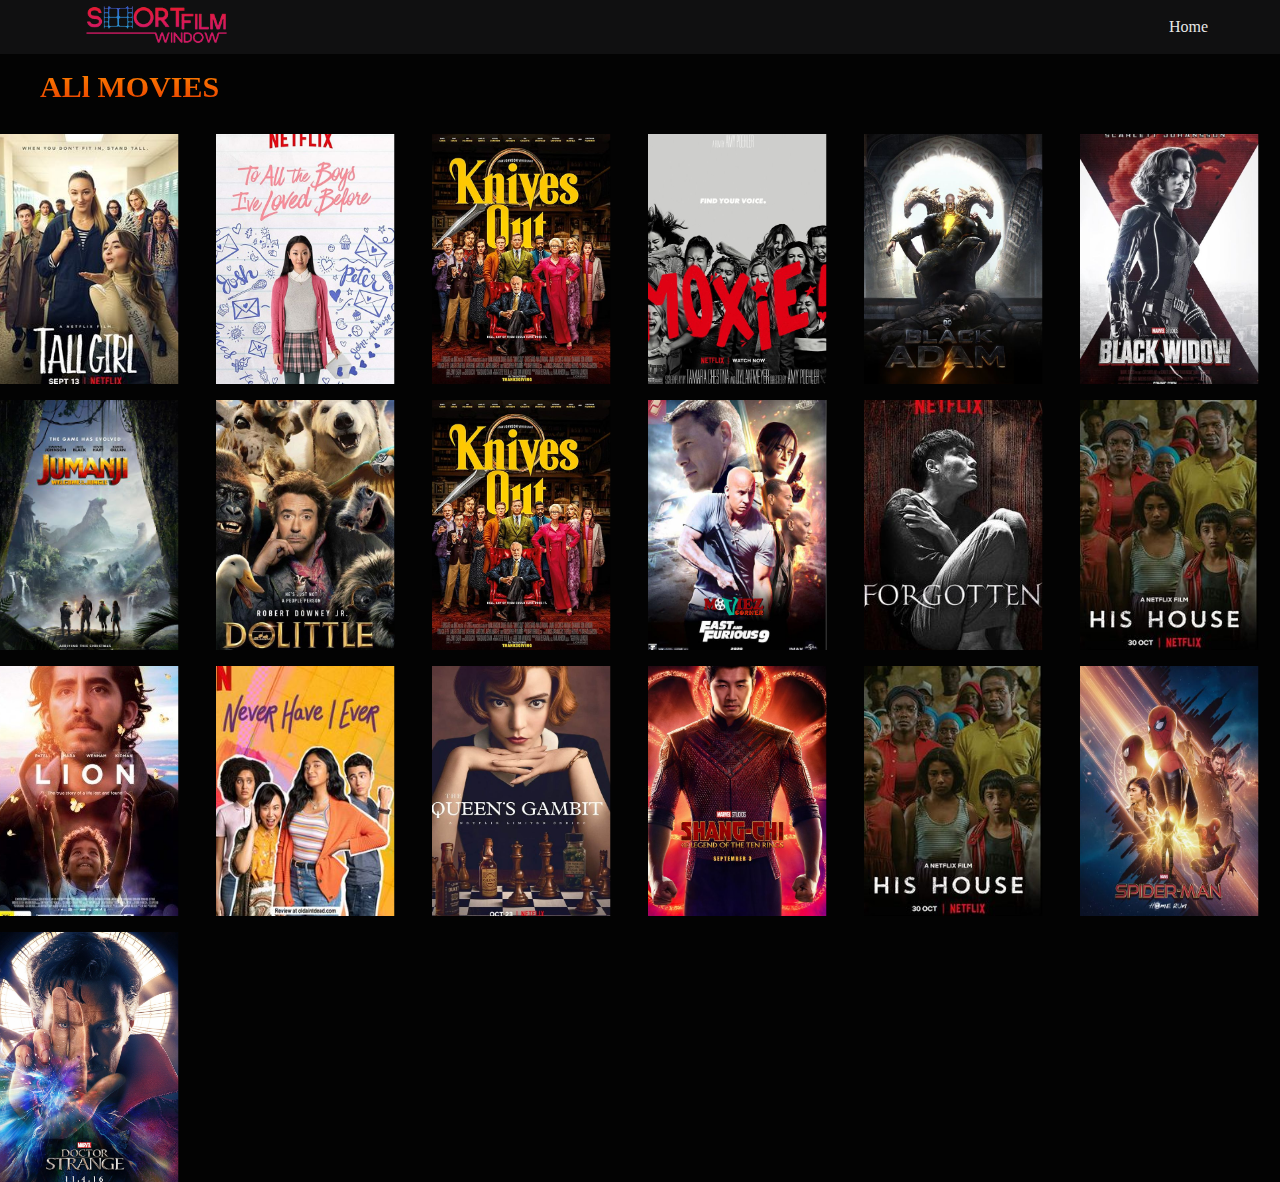
<file: Ajency/Index.html>
<!DOCTYPE html>
<html>
   
    <head>
        <title>Short Film window</title>
        <meta charset="UTF-8">
        <link rel="stylesheet" href="https://use.fontawesome.com/releases/v5.6.3/css/all.css">
        <meta name="viewport" content="width=device-width, initial-scale=1.0">
        <link rel="stylesheet" type="text/css" href="Style3.css">
      
    </head>
    <header>
      <div class="nav-container">
          <nav class="nav-checkbox">
              <a href="#">     <img  class="logo" src="logo.png"></a>
              <input id="tab-nav" type="checkbox" class="tab-nav" name="tabs">
              <label for="tab-nav" class="tab-nav-label">Menu</label>
              <ul class="tab-content">
                <li><a href="menu.html">Home</a></li>
                <li><a href="#"></a></li>
              </ul>
          </nav>
      </div>
  </header>
    <div class= "title2">ALl MOVIES</div>
    <div class="child-page-listing">
    
      <div class="grid-container">
    
        <article class="movie-listing">
    <a class="movie-title" href="#">
              San Francisco           </a>
          <div class="movie-image">
            <a href="#">
                <img  src="all.jpg">    </a>
          </div>
        </article>
        <article class="movie-listing">
          <a class="movie-title" href="#">
              London            </a>
          <div class="movie-image">
            <a href="#">
                <img  src="toall.jpg">  </a>
          </div>
        </article>
        <article class="movie-listing">
          <a class="movie-title" href="#">
              New York            </a>
          <div class="movie-image">
            <a href="#">
                <img  src="KO.jpg">  </a>
          </div>
        </article>
        <article class="movie-listing">
          <a class="movie-title" href="#">Cape Town </a>
          <div class="movie-image">
            <a href="#"> <img  src="moxie.jpg">  </a>
          </div>
        </article>
        <article class="movie-listing">
          <a class="movie-title" href="#">Cape Town </a>
          <div class="movie-image">
            <a href="#"> <img  src="blackadam.jpg">  </a>
          </div>
        </article> 
        <article class="movie-listing">
          <a class="movie-title" href="#">Cape Town </a>
          <div class="movie-image">
            <a href="#"> <img  src="black.jpg">  </a>
          </div>
        </article> 
        <article class="movie-listing">
          <a class="movie-title" href="#">Cape Town </a>
          <div class="movie-image">
            <a href="#"> <img  src="jum.jpg">  </a>
          </div>
        </article> 
        <article class="movie-listing">
          <a class="movie-title" href="#">Cape Town </a>
          <div class="movie-image">
            <a href="#"> <img  src="do.jpg">  </a>
          </div>
        </article> 
        <article class="movie-listing">
          <a class="movie-title" href="#">Cape Town </a>
          <div class="movie-image">
            <a href="#"> <img  src="KO.jpg">  </a>
          </div>
        </article>
         <article class="movie-listing">
          <a class="movie-title" href="#">Cape Town </a>
          <div class="movie-image">
            <a href="#"> <img  src="FAF.jpg">  </a>
          </div>
        </article> 
        <article class="movie-listing">
          <a class="movie-title" href="#">Cape Town </a>
          <div class="movie-image">
            <a href="#"> <img  src="forgotten.jpg">  </a>
          </div>
        </article>
         <article class="movie-listing">
          <a class="movie-title" href="#">Cape Town </a>
          <div class="movie-image">
            <a href="#"> <img  src="house.jpg">  </a>
          </div>
        </article>
         <article class="movie-listing">
          <a class="movie-title" href="#">Cape Town </a>
          <div class="movie-image">
            <a href="#"> <img  src="lion.jpg">  </a>
          </div>
        </article> 
        <article class="movie-listing">
          <a class="movie-title" href="#">Cape Town </a>
          <div class="movie-image">
            <a href="#"> <img  src="never.jpg">  </a>
          </div>
        </article> 
        <article class="movie-listing">
          <a class="movie-title" href="#">Cape Town </a>
          <div class="movie-image">
            <a href="#"> <img  src="queen.jpg">  </a>
          </div>
        </article>
         <article class="movie-listing">
          <a class="movie-title" href="#">Cape Town </a>
          <div class="movie-image">
            <a href="#"> <img  src="shang.jpg">  </a>
          </div>
        </article> 
        <article class="movie-listing">
          <a class="movie-title" href="#">Cape Town </a>
          <div class="movie-image">
            <a href="#"> <img  src="house.jpg">  </a>
          </div>
        </article>
        <article class="movie-listing">
    
          <a class="movie-title" href="#">
              Beijing           </a>
    
          <div class="movie-image">
            <a href="#">
                <img  src="spiderman.jpg">    </a>
    
          </div>
    
        </article>
    
        <article class="movie-listing">
    
          <a class="movie-title" href="#">
              Paris           </a>
    
          <div class="movie-image">
            <a href="#">
                <img  src="DrStrange.jpg">          
              </a>
          </div>
    
        </article>
    
      </div>
      <!-- end grid container -->
    
    </div>
</body>
</html>
</file>
<file: Ajency/Style3.css>
body {
    margin: 0;
    padding: 0;
    box-sizing: border-box;
    background-color: #030303;
    font-family: 'Inter';
}
a {
    cursor: pointer;
}
header {
    position: fixed;
    top: 0;
    z-index: 1000;
    width: 100%;
    background-color: #101011;
}
.nav-container {
    width: 1280px;
 
}
.nav-checkbox {
    display: grid;
    grid-template-columns: 1fr 1fr;
    align-items: center;
}
.logo {
    width: 150px;
    height:50px;
    padding-left: 80px;
    padding-top:0px;
    padding-bottom: 0px;
}
.tab-nav {
    outline: none;
    display: none;
}
.tab-nav-label {
    display: none;
    color: #fff;
}
.tab-content {
    grid-column: 3;
    grid-column-gap:1em;
    list-style: none;
    opacity: 0.9;
    margin: 0;
    padding: 0;
}
.tab-content li {
    display: inline-block;
    padding-right: 10px;
}
.tab-content li a {
    box-sizing: border-box;
    transition: all .35s ease;
    padding: .5em 1em ;
    position: relative;
    text-decoration: none;
    color: #fff;
}
.tab-content li a::before,
.tab-content li a::after{ content: '';
  height: 14px;
  width: 14px;
  position: absolute;
  transition: all .35s ease;
  opacity: 0;
}
.tab-content li a::before {
    content: '';
    right: 0;
    top: 0;
    border-top: 3px solid #e50914;
    border-right: 3px solid #e50914;
    transform: translate(-100%, 50%);
}
.tab-content li a:hover::before,
.tab-content li a:hover::after{
    transform: translate(0,0);
    opacity: 1;
}

.tab-content li a::after {
    content: '';
    left: 0;
    bottom: 0;
    border-bottom: 3px solid #e50914;
    border-left: 3px solid #e50914;
    transform: translate(100%, -50%)
}
.tab-content li a:hover {
    color: #e50914; 
    
}
.content {
    margin-left: 1em;
    background-color:#030303;
    display: grid;
    grid-template-columns: 5fr 2fr;
    grid-row-gap:0.4em;
    grid-template-areas: "slide sidebar";
    justify-items: stretch;
}



.newrelease{
    display:grid;
    grid-template-rows: 0.1fr;
    grid-template-areas:"title""wrapper";
  }
  .trending{
    display:grid;
    grid-template-rows: 0.1fr;
    grid-template-areas:"title""trending";
  }
  .upcoming{
    display:grid;
    grid-template-rows: 0.1fr;
    grid-template-areas:"title""trending";
  }
  .footer{
    display:grid;
    grid-template-columns: 1fr;
    grid-template-rows: 1fr;
    grid-template-areas:"footer";
    transform: translate(-50%, -50%);
  }
  #footer{
    grid-area:footer;
    
  }
#wrapper{
  grid-area:wrapper;
}
#trending{
  grid-area: trending;
}
#title{
  grid-area:title;
}
.title{
  font-family: 'Inter';
  font-size :20px;
  font-weight: bold;
  padding-left:30px;
  color:#fff;
}
.viewall{
background-color:#e50914 ;
border:none;
border-radius: 5px;
padding:10px;
color:#fff;
float: right;
margin-right: 2em;
margin-bottom: 1em;
cursor: pointer;
}
  .wrapper{
    background: #030303;
    display: grid;
    grid-template-rows:0.5fr ;
    justify-content: center;
  }
  .cards {
    background: #030303;
    overflow-x: auto;
    -webkit-overflow-scrolling: touch;
    display: grid;
    grid-gap: 0.5em;
    grid-auto-flow: column;
    min-height: 30vh;
  }
    .cards::-webkit-scrollbar {
                  display: none;
              }
  .cards-content {
    align-items:center;
    background: #242424;
    border-radius: 1rem;
    color: #111;
    display: grid;
    width:170px;
  }
  .cards-content img{
    width:170px;
    height:215px;
    border-radius: 10px;
  }
  
  .cards-content:first-child {
    margin-left: 1rem;
  }
  .cards-content:last-child {
    margin-right: 1rem;
  }
 .footer-contents {
    background: #030303;
    position:absolute;
    grid-gap: 0.5em;
    display: inline-block;
  margin: 0 15px;}

 .footer div i {
  position: relative; 
  display: inline-block;
  width: 60px;
  height: 60px;
  text-align: center;
  line-height: 63px;
  background: #333;
  border-radius: 50%;
  font-size: 30px;
  color: #666;
  transition: .5s;
  }
  
  .footer div  i::before {
    content: '';
    position: absolute;
    top: 0;
    left: 0;
    width: 100%;
    height: 100%;
    border-radius: 50%;
    background: #ffee10;
    transition: .5s;
    transform: scale(.9);
    z-index: -1;
  }
  
  .footer div i:hover::before {
    transform: scale(1.1);
    box-shadow: 0 0 15px #ffee10;
  }
  
  .footer div ai:hover {
    color: #ffee10;
    box-shadow: 0 0 5px #ffee10;
    text-shadow: 0 0 5px #ffee10;
  }
  img {
    width:170px;
    height:250px;
    border-radius: 10px;
  }
  .grid-container {
    display: grid;
    grid-template-columns: repeat(auto-fill, minmax(170px, 1fr));
    grid-gap: 1em;
  }
  
  
  /* hover styles */
  .movie-listing {
    position: relative;
  }
  
  .movie-image {
    line-height: 0;
    overflow: hidden;
  }
  
  .movie-image img {
    filter: blur(0px);
    transition: filter 0.3s ease-in;
    transform: scale(1.1);
  }
  
  .movie-title {
    font-size: 1.5em;
    font-weight: bold;
    text-decoration: none;
    z-index: 1;
    position: absolute;
    height: 100%;
    width: 100%;
    top: 0;
    left: 0;
    opacity: 0;
    transition: opacity .5s;
    background: rgba(90,0,10,0.4);
    color: white;
    
    /* position the text in t’ middle*/
    display: flex;
    align-items: center;
    justify-content: center;
  }
  
  .movie-listing:hover .movie-title {
    opacity: 1;
  }
  
  .movie-listing:hover .movie-image img {
    filter: blur(2px);
  }
  .title2{
    font-family: 'Inter';
    font-size :30px;
    font-weight: bold;
    padding-left:30px;
    padding-bottom: 30px;
    margin-top:70px;
    margin-left:10px;
  background: -webkit-linear-gradient(rgba(255,132,0,1), rgba(214,0,0,1));
  -webkit-background-clip: text;
  background-clip: text;
  -webkit-text-fill-color: transparent;

  }
  
  /* for touch screen devices */
  @media (hover: none) { 
    .location-title {
      opacity: 1;
    }
    .location-image img {
      filter: blur(2px);
    }
  }
</file>
